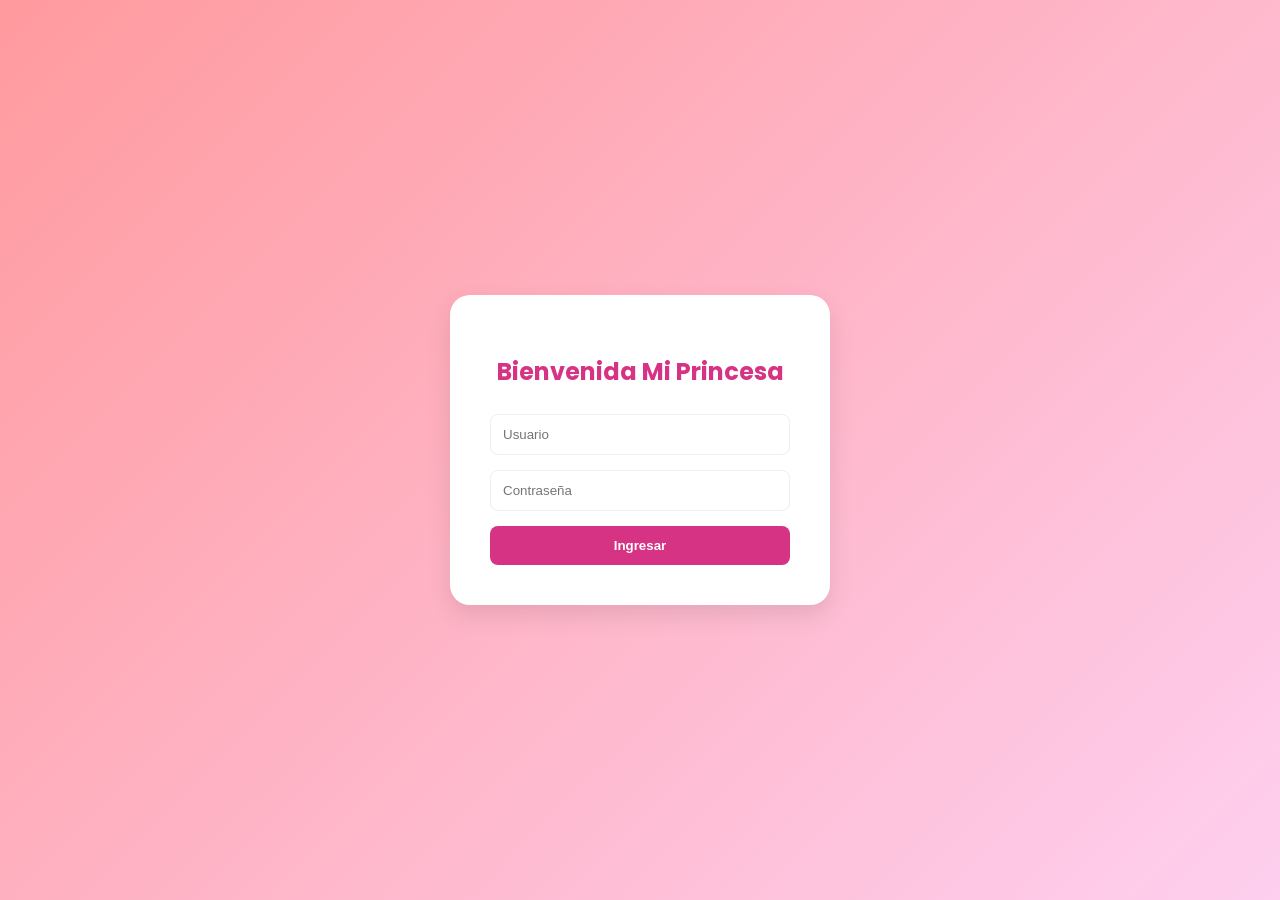
<file: index.html>
<!DOCTYPE html>
<html lang="es">
<head>
    <meta charset="UTF-8">
    <meta name="viewport" content="width=device-width, initial-scale=1.0">
    <title>Login - Mis Cartas</title>
    <link href="https://fonts.googleapis.com/css2?family=Poppins:wght@300;600&display=swap" rel="stylesheet">
    <style>
        body {
            margin: 0; height: 100vh; display: flex; justify-content: center; align-items: center;
            background: linear-gradient(135deg, #ff9a9e 0%, #fecfef 100%);
            font-family: 'Poppins', sans-serif;
        }
        .login-card {
            background: white; padding: 40px; border-radius: 20px;
            box-shadow: 0 10px 25px rgba(0,0,0,0.1); text-align: center; width: 300px;
        }
        h2 { color: #d63384; margin-bottom: 25px; }
        input {
            width: 100%; padding: 12px; margin-bottom: 15px;
            border: 1.5px solid #eee; border-radius: 8px; box-sizing: border-box;
        }
        button {
            width: 100%; padding: 12px; border: none; border-radius: 8px;
            background: #d63384; color: white; font-weight: 600; cursor: pointer;
            transition: 0.3s;
        }
        button:hover { background: #b02a6b; transform: translateY(-2px); }
        .error { color: #ff4d4d; font-size: 0.8rem; margin-bottom: 10px; display: none; }
    </style>
</head>
<body>

    <div class="login-card">
        <h2>Bienvenida Mi Princesa</h2>
        <div id="error-msg" class="error">Usuario o contraseña incorrectos</div>
        <input type="text" id="user" placeholder="Usuario">
        <input type="password" id="pass" placeholder="Contraseña">
        <button onclick="login()">Ingresar</button>
    </div>

<script>
    function login() {
        // Ahora sí buscamos los IDs correctos: 'user' y 'pass'
        const userElement = document.getElementById('user');
        const passElement = document.getElementById('pass');

        if (!userElement || !passElement) {
            console.error("No se encontraron los inputs");
            return;
        }

        const user = userElement.value.toLowerCase().trim();
        const pass = passElement.value.trim();

        const clavesValidas = ['1111', '0612'];

        // 1. Caso para ti (Admin)
        if (user === 'admin' && pass === 'dario') {
            localStorage.setItem('currentUser', 'admin');
            window.location.href = 'galeria.html';
        } 
        // 2. Caso para ella (jugodeguinda)
        else if (user === 'jugodeguinda' && clavesValidas.includes(pass)) {
            localStorage.setItem('currentUser', 'invitado');
            window.location.href = 'galeria.html';
        } 
        else {
            const errorDiv = document.getElementById('error-msg');
            errorDiv.style.display = 'block';
            alert('Usuario o contraseña incorrectos. Revisa bien, amor.');
        }
    }
</script>
</body>
</html>
</file>
